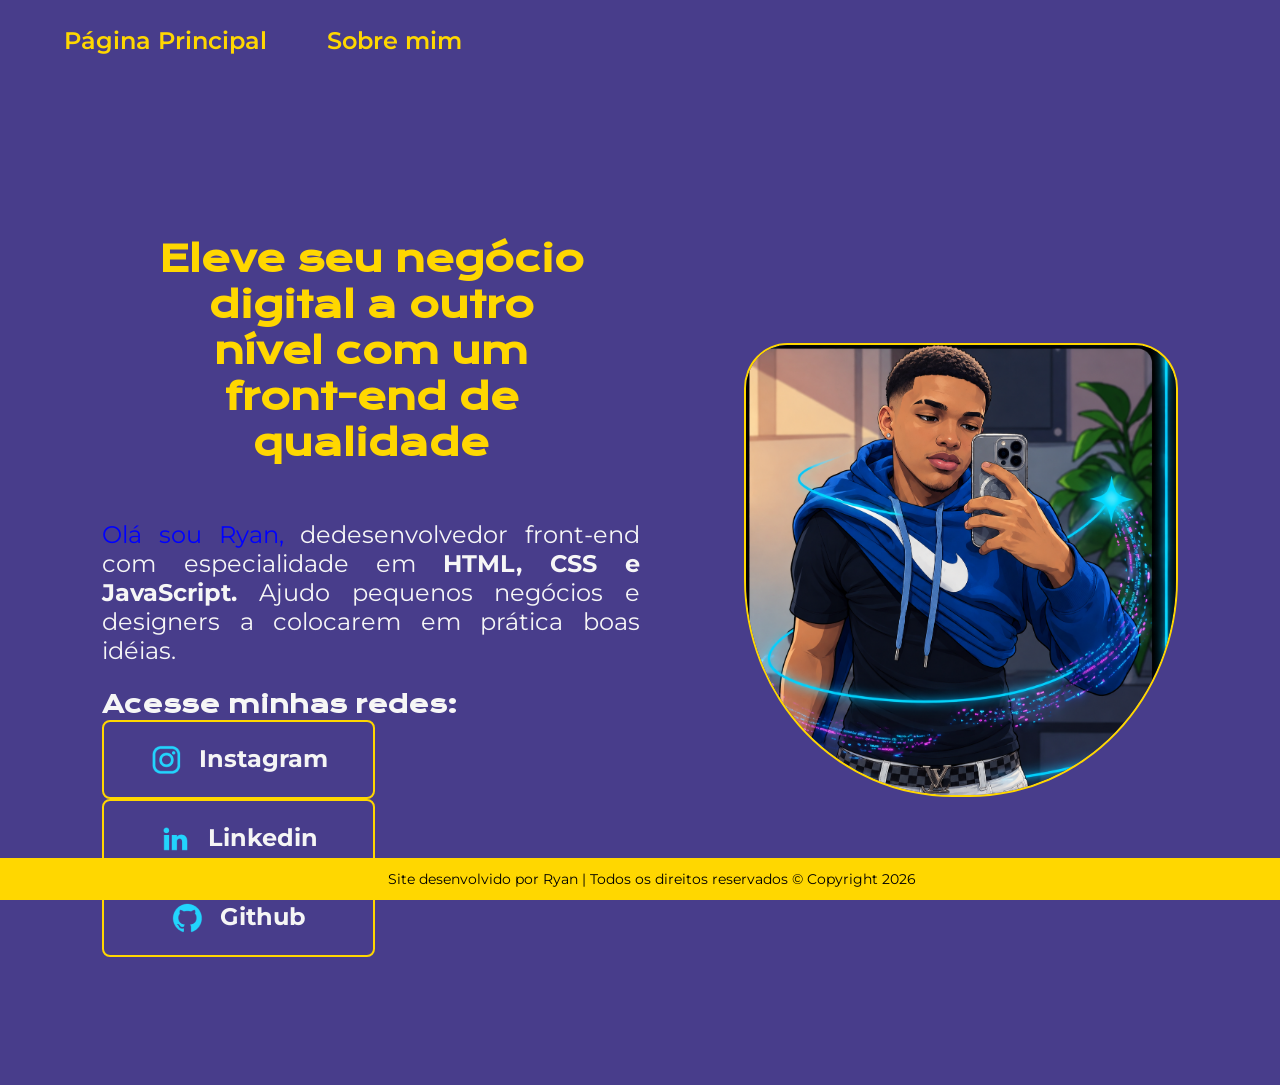
<file: index.html>
<!DOCTYPE html>
<html lang="pt-BR">
<head>
    <meta charset="UTF-8">
    <meta http-equiv="X-UA-Compatible" content="IE=edge">
    <meta name="viewport" content="width=device-width, initial-scale=1.0">
    <title>Portfólio</title>
    <link rel="stylesheet" href="estilo.css"/>
</head>
<body>
    <header class="cabecalho">
        <nav class="cabecalho-menu">
            <a class="menu-link" href="index.html">Página Principal</a>
            <a class="menu-link" href="sobre.html">Sobre mim</a>
        </nav>
    </header>
    <main class="apresentacao">
        <section class="apresentacao-conteudo">
            <div>
                <h1 class="apresentacao-titulo"> Eleve seu negócio digital a outro nível com um front-end de qualidade</h1>

                <p class="apresentacao-paragrafo"><span>Olá sou Ryan, </span> dedesenvolvedor front-end com especialidade em <strong> HTML, CSS e JavaScript.</strong> Ajudo pequenos negócios e designers a colocarem em prática boas idéias.</p>
                <div class="apresentacao-links">
                    <h2 class="apresentacao-links-subtitulo"> Acesse minhas redes:</h2>
                    <a class="apresentacao-links2" href="https://www.instagram.com" target="_blank"><img src="instagram.png">Instagram</a> <!-- 2. passo a alterar-->
                    <a class="apresentacao-links2" href="https://www.linkedin.com" target="_blank"><img src="linkedin.png">Linkedin</a>
                    <a class="apresentacao-links2" href="https://www.github.com" target="_blank"><img src="github.png">Github</a>

            </div>
        </section>
        <img id="imagem-principal" src="ryan.png" alt="Ryan" title="Desenvolvedor Front-end">
    </main>
    <footer> Site desenvolvido por Ryan | Todos os direitos reservados © Copyright 2026</footer>
    
</body>
</html>
</file>
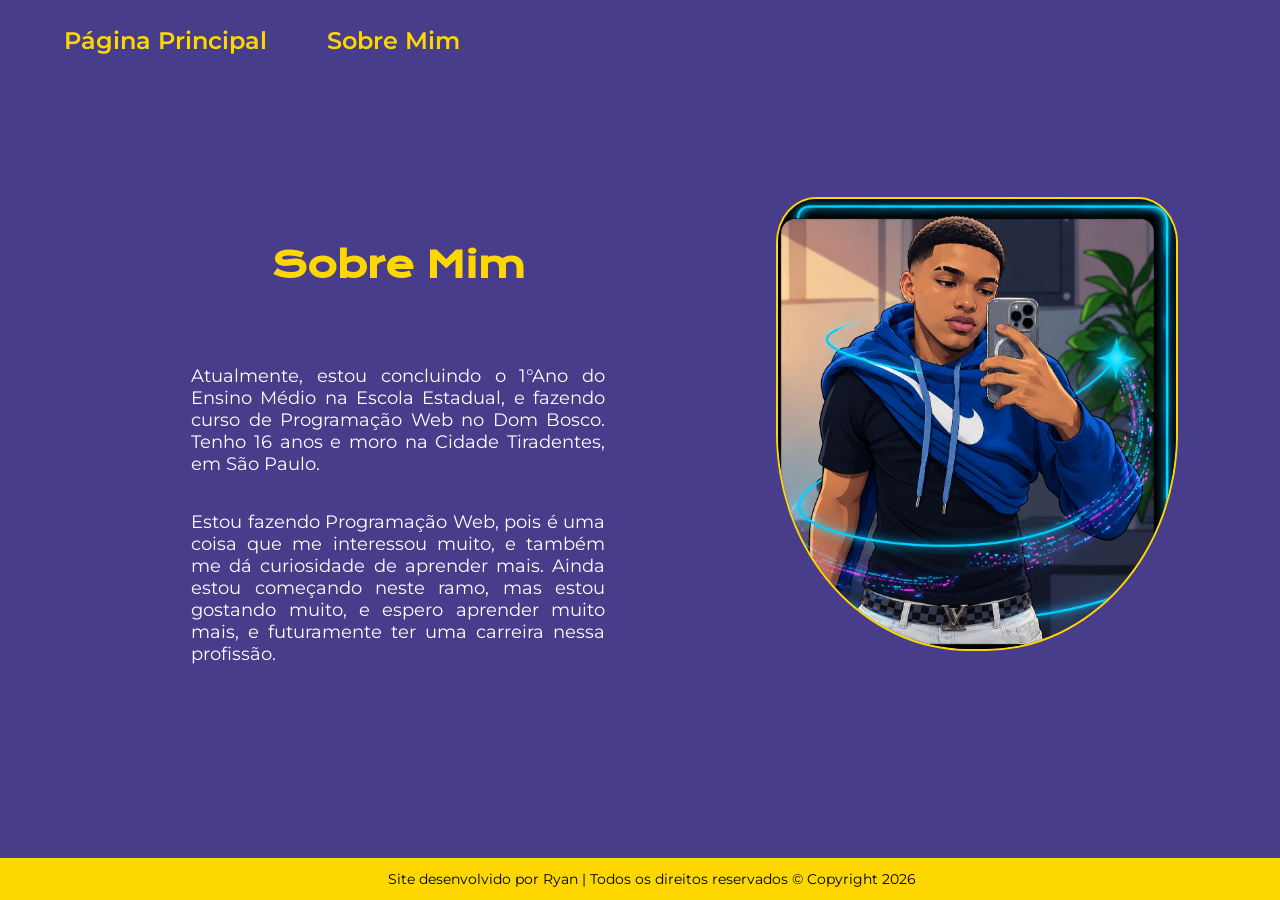
<file: sobre.html>
<!DOCTYPE html>
<html lang="pt-BR">
<head>
    <meta charset="UTF-8">
    <meta http-equiv="X-UA-Compatible" content="IE=edge">
    <meta name="viewport" content="width=device-width, initial-scale=1.0">
    <title>Sobre Mim</title>
    <link rel="stylesheet" href="estilo.css">
</head>
<body>
    <header class="cabecalho">
        <nav class="cabecalho-menu">
            <a class="menu-link" href="index.html">Página Principal</a>
            <a class="menu-link" href="sobre.html">Sobre Mim</a>
        </nav>
    </header>
    <main class="apresentacao">
        <section>
            <div>
                <h1 class="apresentacao-titulo">Sobre Mim</h1>
                <br>
                <p class="conteudo-texto">Atualmente, estou concluindo o 1°Ano do Ensino Médio na Escola Estadual, e fazendo curso de Programação Web no Dom Bosco. Tenho 16 anos e moro na Cidade Tiradentes, em São Paulo.</p>
                <br><br>
                <p class="conteudo-texto">Estou fazendo Programação Web, pois é uma coisa que me interessou muito, e também me dá curiosidade de aprender mais. Ainda estou começando neste ramo, mas estou gostando muito, e espero aprender muito mais, e futuramente ter uma carreira nessa profissão.</p>
            </div>
        </section>
        <img id="imagem-principal" src="ryan.png" alt="Ryan" title="Desenvolvedor Front-end">
    </main>

    <footer> Site desenvolvido por Ryan | Todos os direitos reservados © Copyright 2026</footer>
</body>
</html>
</file>
<file: estilo.css>
@import url('https://fonts.googleapis.com/css2?family=Darker+Grotesque:wght@300..900&family=Krona+One&family=Montserrat:ital,wght@0,100..900;1,100..900&display=swap');

*{
    margin: 0px;
    padding: 0px;
}
body{
    background-color:darkslateblue;
    color: #f6f6f6;
    box-sizing: border-box;
    overflow: hidden;
}
.apresentacao{
    display: flex;
    align-items: center;
    justify-content: space-between;
    padding: 10% 8%;
    gap: 82px;
}
.apresentacao-conteudo{
    width: 50%;
    display: flex;
    flex-direction: column;
    gap: 40px;
}
.cabecalho{
    padding: 2% 0% 0% 5%;
}
.cabecalho-menu{
    display: flex;
    gap: 60px;
}
.menu-link{
    font-family: "Montserrat", sans-serif;
    font-size: 1.5rem;
    font-weight: 600;
    color: gold;
    text-decoration: none;
}
.menu-link:hover{
    color: crimson;
}
.apresentacao-titulo{
    font-size: 2.25rem;
    font-family: "Krona One", sans-serif;
    color: gold;
    text-align: center;
    padding: 10%;
}
.apresentacao-titulo:hover{
    color: crimson;
}
.apresentacao-paragrafo{
    font-size: 1.5rem;
    text-align: justify;
    font-family: "Montserrat", sans-serif;
}
.aprsentacao-links{
    display: flex;
    flex-direction: column;
    justify-content: space-between;
    align-items: center;
    gap: 32px;
}
.apresentacao-links-subtitulo{
    font-family: "Krona One", sans-serif;
    font-weight: bold;
    font-size: 1.5rem;
    margin-top: 24px;
}
.apresentacao-links2{
    width: 50%;
    text-align: center;
    border-radius: 8px;
    font-size: 1.5rem;
    padding: 21.5px 0;
    text-decoration: none;
    color: whitesmoke;
    font-family: "Montserrat", sans-serif;
    font-weight: bold;
    border: 2px solid gold;
    display: flex;
    justify-content: center;
    gap: 16px;
}
.apresentacao-links2:hover{
    background-color:chocolate;
}
span{
    color:blue;
}
.destaque{
    color: orange;
}
footer{
    text-align: center;
    background-color: gold;
    color: black;
    font-family: "Montserrat", sans-serif;
    font-weight: 400;
    font-size: 0.875rem;
    padding: 12px;
    position: fixed;
    bottom: 0;
    left: 0;
    width: 100%;
}
#imagem-principal{
    border-radius: 48%;
    border: 2px solid gold;
    border-top-left-radius: 10%;
    border-top-right-radius: 10%;
    width: 40%;
    max-height: 50vh;
    object-fit: cover;
}
.conteudo-texto{
    color: white;
    font-family: "Montserrat", sans-serif;
    font-weight: 400;
    font-size: 1.125rem;
    text-align: justify;
    padding: 0% 15%;
}
/* Media Query - Deixar a página de forma responsiva */
@media (max-width: 1080px){
    body{
        background-color:cornflowerblue;
        overflow: auto;
    }
    .cabecalho{
        padding: 10px;
    }
    .cabecalho-menu{
        justify-content: center;

    }
    .apresentacao{
        flex-direction: column-reverse;
        padding: 5%;
    }
    .apresentacao-conteudo{
        width: auto;
    }
}
@media only screen and (max-width: 820px){
    body{
        background-color: #FFD700;
        color: #E3DAC9;
    }
}
</file>
